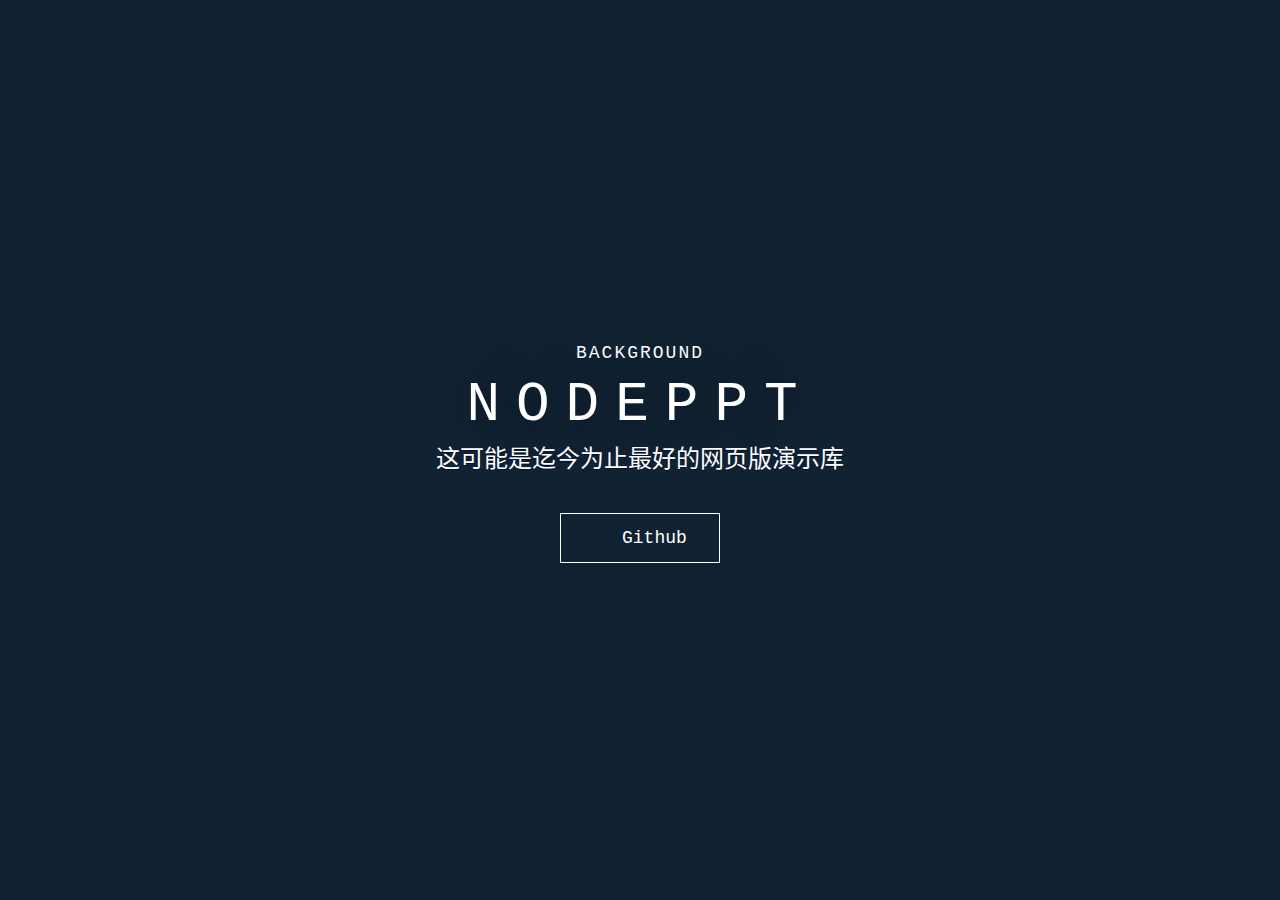
<file: background.html>
<!doctype html><html><head><meta charset=UTF-8><title>nodeppt 背景效果演示 - By 三水清</title><link rel=stylesheet href=//cdn.staticfile.org/font-awesome/4.7.0/css/font-awesome.min.css><link rel=stylesheet href=//cdn.staticfile.org/prism/1.15.0/themes/prism.min.css><link rel=stylesheet href=//cdn.staticfile.org/KaTeX/0.10.0-rc.1/katex.min.css><link href=css/chunk-vendors.443fc511.css rel=stylesheet></head><body><div><article id=webslides><section slide class="slide bg-black-blue aligncenter" image="https://source.unsplash.com/6njoEbtarec/ .dark"><span class="background dark" style="background-image:url('https://source.unsplash.com/6njoEbtarec/')"></span><div class=wrap wrap=true><p class="text-subtitle animated fadeInDown delay-800">Background</p><h1 class="text-landing text-shadow">nodeppt</h1><p class=text-intro>这可能是迄今为止最好的网页版演示库</p><p><a href=https://github.com/ksky521/nodeppt class="button ghost" target=_blank><i class="fa fa-github"></i> Github</a></p></div></section><section slide class="slide bg-apple aligncenter"><div class=wrap wrap=true><h1>Backgrounds</h1><p>&lt;slide class=&quot;bg-apple&quot;&gt;</p></div></section><section slide class=slide :class=size-40><div class="wrap size-40" wrap=true><h2>点击切换背景class</h2><ul class=text-cols><li onclick="changeBackgroundColor('bg-primary')"><a href=javascript:void(0)><code>.bg-primary</code></a></li><li onclick="changeBackgroundColor('bg-secondary')"><a href=javascript:void(0)><code>.bg-secondary</code></a></li><li onclick="changeBackgroundColor('bg-light')"><a href=javascript:void(0)><code>.bg-light</code></a></li><li onclick="changeBackgroundColor('bg-black')"><a href=javascript:void(0)><code>.bg-black</code></a></li><li onclick="changeBackgroundColor('bg-black-blue')"><a href=javascript:void(0)><code>.bg-black-blue</code></a></li><li onclick="changeBackgroundColor('bg-red')"><a href=javascript:void(0)><code>.bg-red</code></a></li><li onclick="changeBackgroundColor('bg-blue')"><a href=javascript:void(0)><code>.bg-blue</code></a></li><li onclick="changeBackgroundColor('bg-green')"><a href=javascript:void(0)><code>.bg-green</code></a></li><li onclick="changeBackgroundColor('bg-purple')"><a href=javascript:void(0)><code>.bg-purple</code></a></li><li onclick="changeBackgroundColor('bg-trans-light')"><a href=javascript:void(0)><code>.bg-trans-light</code></a></li><li onclick="changeBackgroundColor('bg-trans-dark')"><a href=javascript:void(0)><code>.bg-trans-dark</code></a></li><li onclick="changeBackgroundColor('bg-apple')"><a href=javascript:void(0)><code>.bg-apple</code></a></li><li onclick="changeBackgroundColor('bg-gradient-h')"><a href=javascript:void(0)><code>.bg-gradient-h</code></a></li><li onclick="changeBackgroundColor('bg-gradient-r')"><a href=javascript:void(0)><code>.bg-gradient-r</code></a></li><li onclick="changeBackgroundColor('bg-gradient-v')"><a href=javascript:void(0)><code>.bg-gradient-v</code></a></li></ul></div></section><section slide class=slide><div class=wrap wrap=true><h2>Corporate Backgrounds</h2><ul class="blink border flexblock"><li><a class=bg-primary><h2>.bg-primary</h2><p>#44d</p></a></li><li><a class=bg-secondary><h2>.bg-secondary</h2><p>#67d</p></a></li><li><a class=bg-light><h2>.bg-light</h2><p>#edf2f7</p></a></li><li><a><h2>body</h2><p>#f7f9fb</p></a></li></ul><hr><h2>General Colors</h2><ul class="blink border flexblock"><li><a class=bg-black><h2>.bg-black</h2><p>#111</p></a></li><li><a class=bg-black-blue><h2>.bg-black-blue</h2><p>#123</p></a></li><li><a class=bg-white><h2>.bg-white</h2><p>#fff</p></a></li></ul></div></section><section slide class=slide><div class=wrap wrap=true><h2>Colorful</h2><ul class="border blink flexblock"><li><a class=bg-red><h2>.bg-red</h2><p>#c23</p></a></li><li><a class=bg-green><h2>.bg-green</h2><p>#077</p></a></li><li><a class=bg-blue><h2>.bg-blue</h2><p>#346</p></a></li><li><a class=bg-purple><h2>.bg-purple</h2><p>#62b</p></a></li></ul><hr><h3>Transparent Backgrounds</h3><ul class="border blink flexblock"><li><a class=bg-trans-dark><h2>.bg-trans-dark</h2><p>rgba(0, 0, 0, 0.5)</p></a></li><li><a class=bg-trans-light><h2>.bg-trans-light</h2><p>rgba(255, 255, 255, 0.2)</p></a></li></ul></div></section><section slide class="slide bg-gradient-h"><div class=wrap wrap=true><h1>Gradients</h1><ul class="border flexblock"><li>Horizontal <code>.bg-gradient-h</code></li><li>Radial <code>.bg-gradient-r</code></li><li>Vertical <code>.bg-gradient-v</code></li></ul></div></section><section slide class="slide bg-gradient-v aligncenter"><div class=wrap wrap=true><h2>Vertical Gradient</h2><p><code>.bg-gradient-v</code></p></div></section><section slide class="slide bg-gradient-r aligncenter"><div class=wrap wrap=true><h2>Radial Gradient</h2><p><code>.bg-gradient-r</code></p></div></section><section slide class="slide bg-black" video="https://webslides.tv/static/videos/working.mp4 poster='https://webslides.tv/static/images/working.jpg'"><video poster=https://webslides.tv/static/images/working.jpg loop muted autoplay preload=true class=background-video><source src=https://webslides.tv/static/videos/working.mp4></video><div class=wrap wrap=true><p><code>.background-video</code></p><h2><strong>WebSlides is the easiest way to make HTML presentations. Inspire and engage.</strong></h2></div></section><section slide class="slide bg-blue aligncenter" video="https://webslides.tv/static/videos/working.mp4 poster='https://webslides.tv/static/images/working.jpg' .dark"><video poster=https://webslides.tv/static/images/working.jpg loop muted autoplay preload=true class="background-video dark"><source src=https://webslides.tv/static/videos/working.mp4></video><div class=wrap wrap=true><h2 class=text-landing>BG Video with Overlay</h2><p><code>&lt;slide class=&quot;bg-blue aligncenter&quot; video=&quot;https://webslides.tv/static/videos/working.mp4 poster='https://webslides.tv/static/images/working.jpg' .dark&quot;&gt;</code> or <code>.light</code></p></div></section><section slide class="slide fullscreen bg-blue" youtube=".dark id='_m67JbGjWnc' autoplay loop" :class=aligncenter><div class="dark embed"><div data-youtube="" data-class=dark data-youtube-id=_m67JbGjWnc data-autoplay="" data-loop=""></div></div><div class="wrap aligncenter" wrap=true><h2><strong>Youtube Background</strong></h2><p><code>&lt;slide youtube=&quot;.dark id='_m67JbGjWnc' autoplay loop&quot;&gt;</code></p></div></section><section slide class=slide image="https://webslides.tv/static/images/iphone-hand.png .right-bottom"><span class=background-right-bottom style="background-image:url('https://webslides.tv/static/images/iphone-hand.png')"></span><div class=wrap wrap=true><div class=content-left><h3>.background-(position)</h3><ul class="specs flexblock"><li><div><i class="fa fa-wifi"></i><h2>Ultra-Fast WiFi</h2><p>Simple and secure file sharing.</p></div></li><li><div><i class="fa fa-battery-full"></i><h2>All day battery life</h2><p>Your battery worries may be over.</p></div></li><li><div><i class="fa fa-life-ring"></i><h2>All day battery life</h2><p>We'll fix it or if we can't, we'll replace it.</p></div></li></ul></div></div></section><section slide class="slide bg-black aligncenter" image="https://source.unsplash.com/UJbHNoVPZW0/ .dark"><span class="background dark" style="background-image:url('https://source.unsplash.com/UJbHNoVPZW0/')"></span><div class=wrap wrap=true><h1 class="text-landing text-shadow">Iceland</h1><p><code>slide[class*=&quot;bg-&quot;] &gt; .background.dark</code></p></div></section><section slide class="slide bg-black aligncenter" image="https://source.unsplash.com/UJbHNoVPZW0/ .light"><span class="background light" style="background-image:url('https://source.unsplash.com/UJbHNoVPZW0/')"></span><div class=wrap wrap=true><h1 class="text-landing text-shadow">Iceland</h1><p><code>slide[class*=&quot;bg-&quot;] &gt; .background.light</code></p></div></section><section slide class="slide bg-black aligncenter" image="https://source.unsplash.com/n9WPPWiPPJw/ .anim"><span class="background anim" style="background-image:url('https://source.unsplash.com/n9WPPWiPPJw/')"></span><div class=wrap wrap=true><h2>.background.anim</h2></div></section><section slide class="slide bg-primary" :class="size-60 frame"><div class="wrap size-60 frame" wrap=true><h2 class="text-serif aligncenter">View More Demos?</h2><p class=text-symbols>* * *</p><nav class=aligncenter><ul><li><a href=./layout.html target=_blank><i class="fa fa-th-large"></i> Layout</a></li><li><a href=./animation.html target=_blank><i class="fa fa-magic"></i> Animation</a></li><li><a href=./component.html target=_blank><i class="fa fa-cube"></i> Component</a></li><li><a href=./media.html target=_blank><i class="fa fa-youtube"></i> Media</a></li><li><a href=./index.html target=_blank><i class="fa fa-css3"></i> Classes</a></li></ul></nav></div></section><section slide class="slide aligncenter"><div class=wrap wrap=true><h2 class="animated tada">U work so hard, <strong>but</strong> 干不过 write PPTs</h2><p class="text-into animated delay-800 fadeIn">快使用 <a href=https://github.com/ksky521/nodeppt target=_blank>nodeppt</a> 轻松搞定高大上PPT<br>nodeppt 助力你的人生逆袭之路！</p><p><a href=https://github.com/ksky521/nodeppt class="button animated delay-1s fadeInUp" target=_blank><i class="fa fa-cloud-download"></i> Github</a></p></div></section></article></div><script src=background.js></script><script>window.pluginsOptions = {}



document.addEventListener('DOMContentLoaded', () => {
    let isPrintMode = false;
    if(~location.search.indexOf('print-pdf')){
        isPrintMode = true;
        WebSlides.registerPlugin('scroll', function(){});
    }
    const ws = new WebSlides({
        loop: false
    })
    window.wsInstance = ws;
    if(isPrintMode){
        ws.slides.forEach(s=>s.show())
    }
}, false)</script><script src=js/chunk-vendors.5b42928e.js></script><script src=js/background.cd75a54a.js></script></body></html>
</file>
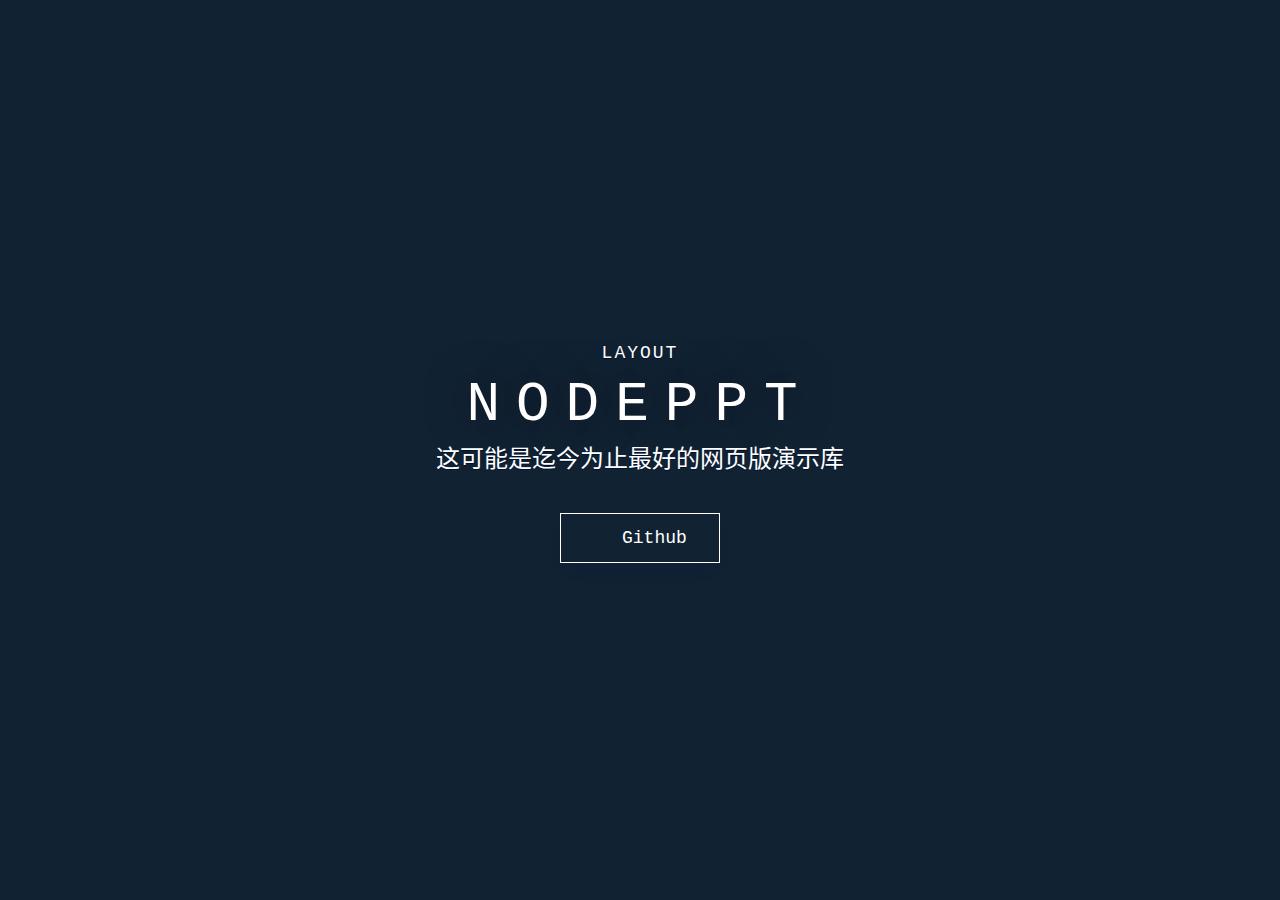
<file: layout.html>
<!doctype html><html><head><meta charset=UTF-8><title>nodeppt Layout 布局演示 - By 三水清</title><link rel=stylesheet href=//cdn.staticfile.org/font-awesome/4.7.0/css/font-awesome.min.css><link rel=stylesheet href=//cdn.staticfile.org/prism/1.15.0/themes/prism.min.css><link rel=stylesheet href=//cdn.staticfile.org/KaTeX/0.10.0-rc.1/katex.min.css><link href=css/chunk-vendors.15cdb0a2.css rel=stylesheet></head><body><div><article id=webslides><section slide class="slide bg-black-blue aligncenter" image="https://source.unsplash.com/C1HhAQrbykQ/ .dark"><span class="background dark" style="background-image:url('https://source.unsplash.com/C1HhAQrbykQ/')"></span><div class=wrap wrap=true><p class="text-subtitle animated fadeInDown delay-800">Layout</p><h1 class="text-landing text-shadow">nodeppt</h1><p class=text-intro>这可能是迄今为止最好的网页版演示库</p><p><a href=https://github.com/ksky521/nodeppt class="button ghost" target=_blank><i class="fa fa-github"></i> Github</a></p></div></section><section slide class="slide aligncenter"><div class=wrap wrap=true><h1 class=text-landing>Content Position</h1></div></section><section slide class="slide slide-top"><div class=wrap wrap=true><div class=content-left><h3>1/9 left top</h3><p>Put content wherever you want. Have less. Do more. Create beautiful solutions.</p><p><code>.slide-top and .content-left</code></p></div></div></section><section slide class="slide slide-top"><div class=wrap wrap=true><div class=content-center><h3>2/9 center top</h3><p>In a village of La Mancha, the name of which I have no desire to call to mind,</p><p><code>.slide-top and .content-center</code></p></div></div></section><section slide class="slide slide-top"><div class=wrap wrap=true><div class=content-right><h3>3/9 right top</h3><p>there lived not long since one of those gentlemen that keep a lance in the lance-rack, an old buckler, a lean hack, and a greyhound for coursing.</p><p><code>.slide-top and .content-right</code></p></div></div></section><section slide class=slide><div class=wrap wrap=true><div class=content-left><h3>4/9 left top</h3><p>An olla of rather more beef than mutton, a salad on most nights, scraps on Saturdays,</p><p><code>.content-left</code></p></div></div></section><section slide class=slide><div class=wrap wrap=true><div class=content-center><h3>5/9 center top</h3><p>lentils on Fridays, and a pigeon or so extra on Sundays, made away with three-quarters of his income.</p><p><code>.content-center</code></p></div></div></section><section slide class=slide><div class=wrap wrap=true><div class=content-right><h3>6/9 right top</h3><p>he rest of it went in a doublet of fine cloth and velvet breeches and shoes to match for holidays,</p><p><code>.content-right</code></p></div></div></section><section slide class="slide slide-bottom"><div class=wrap wrap=true><div class=content-left><h3>7/9 left bottom</h3><p>while on week-days he made a brave figure in his best homespun.</p><p><code>.slide-bottom</code> and <code>.content-left</code></p></div></div></section><section slide class="slide slide-bottom"><div class=wrap wrap=true><div class=content-center><h3>8/9 center bottom</h3><p>He had in his house a housekeeper past forty, a niece under twenty, and a lad for the field and market-place,</p><p><code>.slide-bottom</code> and <code>.content-center</code></p></div></div></section><section slide class="slide slide-bottom"><div class=wrap wrap=true><div class=content-right><h3>9/9 right bottom</h3><p>who used to saddle the hack as well as handle the bill-hook.</p><p><code>.slide-bottom</code> and <code>.content-right</code></p></div></div></section><section slide class=slide image="https://webslides.tv/static/images/satya.png .left-bottom"><span class=background-left-bottom style="background-image:url('https://webslides.tv/static/images/satya.png')"></span><div class=wrap wrap=true><div class=content-right><blockquote><p>&quot;There is something only a CEO uniquely can do, which is set that tone, which can then capture the soul of the collective.&quot; <cite>Satya Nadella, CEO of Microsoft.</cite></p></blockquote></div></div></section><section slide class=slide image="https://webslides.tv/static/images/iphone-hand.png .right-bottom"><span class=background-right-bottom style="background-image:url('https://webslides.tv/static/images/iphone-hand.png')"></span><div class=wrap wrap=true><div class=content-left><h3>.background-(position)</h3><ul class="specs flexblock"><li><div><i class="fa fa-wifi"></i><h2>Ultra-Fast WiFi</h2><p>Simple and secure file sharing.</p></div></li><li><div><i class="fa fa-battery-full"></i><h2>All day battery life</h2><p>Your battery worries may be over.</p></div></li><li><div><i class="fa fa-life-ring"></i><h2>All day battery life</h2><p>We'll fix it or if we can't, we'll replace it.</p></div></li></ul></div></div></section><section slide class=slide :class=size-50><div class="wrap size-50" wrap=true><h3><strong>What is Stendhal Syndrome?</strong></h3><p class=text-intro>Beauty overdose. <code>.text-pull-right</code></p><p>Imagine that you are in Florence. If you suddenly start to feel that you literally cannot breathe, you may be experiencing Stendhal Syndrome.</p><p class=text-pull-right>Psychiatrists have long debated whether it really exists.</p><p>The syndrome is not only associated with viewing a beautiful place, but also good art.</p><p>The beauty of Italian art has a concentrated perfection and transcendent sensuality that is incredibly addictive.</p></div></section><section slide class="slide bg-primary" :class="size-60 frame"><div class="wrap size-60 frame" wrap=true><h2 class="text-serif aligncenter">View More Demos?</h2><p class=text-symbols>* * *</p><nav class=aligncenter><ul><li><a href=./background.html target=_blank><i class="fa fa-tv"></i> Background</a></li><li><a href=./animation.html target=_blank><i class="fa fa-magic"></i> Animation</a></li><li><a href=./component.html target=_blank><i class="fa fa-cube"></i> Component</a></li><li><a href=./media.html target=_blank><i class="fa fa-youtube"></i> Media</a></li><li><a href=./index.html target=_blank><i class="fa fa-css3"></i> Classes</a></li></ul></nav></div></section><section slide class="slide aligncenter"><div class=wrap wrap=true><h2>U work so hard, <strong>but</strong> 干不过 write PPTs</h2><p class=text-into>快使用 <a href=https://github.com/ksky521/nodeppt target=_blank>nodeppt</a> 轻松搞定高大上PPT<br>nodeppt 助力你的人生逆袭之路！</p><p><a href=https://github.com/ksky521/nodeppt class=button target=_blank><i class="fa fa-cloud-download"></i> Github</a></p></div></section></article></div><script>window.pluginsOptions = {}



document.addEventListener('DOMContentLoaded', () => {
    const ws = new WebSlides({
        loop: false
    })
    window.wsInstance = ws;
}, false)</script><script src=js/chunk-vendors.15cdb0a2.js></script><script src=js/layout.15cdb0a2.js></script></body></html>
</file>
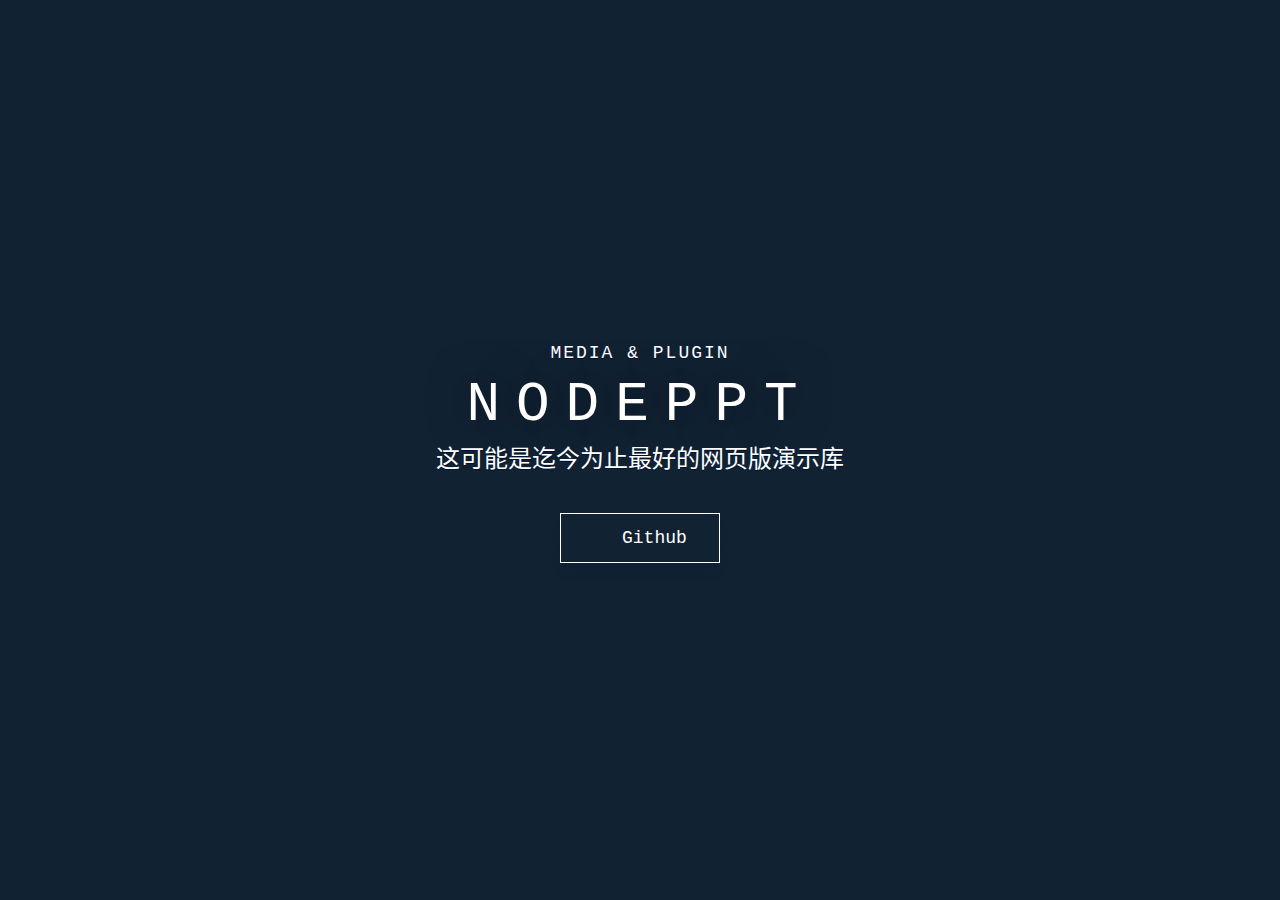
<file: media.html>
<!doctype html><html><head><meta charset=UTF-8><title>nodeppt 富媒体&amp;插件演示 - By 三水清</title><link rel=stylesheet href=//cdn.staticfile.org/font-awesome/4.7.0/css/font-awesome.min.css><link rel=stylesheet href=//cdn.staticfile.org/prism/1.15.0/themes/prism.min.css><link rel=stylesheet href=//cdn.staticfile.org/KaTeX/0.10.0-rc.1/katex.min.css><link rel=stylesheet href=//cdn.staticfile.org/KaTeX/0.5.1/katex.min.css><link href=css/chunk-vendors.b1d8b4f2.css rel=stylesheet></head><body><div><article id=webslides><section slide class="slide bg-black-blue aligncenter" image="https://source.unsplash.com/Zq_K89I9E-8/ .dark"><span class="background dark" style="background-image:url('https://source.unsplash.com/Zq_K89I9E-8/')"></span><div class=wrap wrap=true><p class="text-subtitle animated fadeInDown delay-800">Media &amp; Plugin</p><h1 class="text-landing text-shadow">nodeppt</h1><p class=text-intro>这可能是迄今为止最好的网页版演示库</p><p><a href=https://github.com/ksky521/nodeppt class="button ghost" target=_blank><i class="fa fa-github"></i> Github</a></p></div></section><section slide class="slide aligncenter"><div class=wrap wrap=true><h2>Media</h2></div></section><section slide class="slide bg-black" video="https://webslides.tv/static/videos/working.mp4 poster='https://webslides.tv/static/images/working.jpg'"><video poster=https://webslides.tv/static/images/working.jpg loop muted autoplay preload=true class=background-video><source src=https://webslides.tv/static/videos/working.mp4></video><div class=wrap wrap=true><p><code>.background-video</code></p><h2><strong>WebSlides is the easiest way to make HTML presentations. Inspire and engage.</strong></h2></div></section><section slide class="slide bg-blue aligncenter" video="https://webslides.tv/static/videos/working.mp4 poster='https://webslides.tv/static/images/working.jpg' .dark"><video poster=https://webslides.tv/static/images/working.jpg loop muted autoplay preload=true class="background-video dark"><source src=https://webslides.tv/static/videos/working.mp4></video><div class=wrap wrap=true><h2 class=text-landing>BG Video with Overlay</h2><p><code>&lt;slide class=&quot;bg-blue aligncenter&quot; video=&quot;https://webslides.tv/static/videos/working.mp4 poster='https://webslides.tv/static/images/working.jpg' .dark&quot;&gt;</code> or <code>.light</code></p></div></section><section slide class="slide fullscreen bg-blue" youtube=".dark id='_m67JbGjWnc' autoplay loop" :class=aligncenter><div class="dark embed"><div data-youtube="" data-class=dark data-youtube-id=_m67JbGjWnc data-autoplay="" data-loop=""></div></div><div class="wrap aligncenter" wrap=true><h2><strong>Youtube Background</strong></h2><p><code>&lt;slide youtube=&quot;.dark id='_m67JbGjWnc' autoplay loop&quot;&gt;</code></p></div></section><section slide class="slide aligncenter"><div class=wrap wrap=true><h2>Plugins</h2></div></section><section slide class=slide :class=size-60><div class="wrap size-60" wrap=true><h2 class=aligncenter>echarts</h2><div class=embed><div class=echarts style=height:100%;width:100%;></div></div><div class=echarts-data style=display:none>{"tooltip":{"trigger":"item","formatter":"{a}<br>{b}: {c} ({d}%)"},"legend":{"orient":"vertical","x":"left","data":["直达","营销广告","搜索引擎","邮件营销","联盟广告","视频广告","百度","谷歌","必应","其他"]},"series":[{"name":"访问来源","type":"pie","selectedMode":"single","radius":[0,"30%"],"label":{"normal":{"position":"inner"}},"labelLine":{"normal":{"show":false}},"data":[{"value":335,"name":"直达","selected":true},{"value":679,"name":"营销广告"},{"value":1548,"name":"搜索引擎"}]},{"name":"访问来源","type":"pie","radius":["40%","55%"],"label":{"normal":{"formatter":"{a|{a}}{abg|}\n{hr|}\n {b|{b}：}{c} {per|{d}%} ","backgroundColor":"#eee","borderColor":"#aaa","borderWidth":1,"borderRadius":4,"rich":{"a":{"color":"#999","lineHeight":22,"align":"center"},"hr":{"borderColor":"#aaa","width":"100%","borderWidth":0.5,"height":0},"b":{"fontSize":16,"lineHeight":33},"per":{"color":"#eee","backgroundColor":"#334455","padding":[2,4],"borderRadius":2}}}},"data":[{"value":335,"name":"直达"},{"value":310,"name":"邮件营销"},{"value":234,"name":"联盟广告"},{"value":135,"name":"视频广告"},{"value":1048,"name":"百度"},{"value":251,"name":"谷歌"},{"value":147,"name":"必应"},{"value":102,"name":"其他"}]}]}</div></div></section><section slide class="slide aligncenter"><div class=wrap wrap=true><h2>Plugins:: mermaid</h2></div></section><section slide class=slide :class=size-60><div class="wrap size-60" wrap=true><h2 class=aligncenter>Basic sequence diagram</h2><div class=embed><pre class="lang-mermaid no-style">sequenceDiagram
    Alice ->> Bob: Hello Bob, how are you?
    Bob-->>John: How about you John?
    Bob--x Alice: I am good thanks!
    Bob-x John: I am good thanks!
    Note right of John: Bob thinks a long<br>long time, so long<br>that the text does<br>not fit on a row.

    Bob-->Alice: Checking with John...
    Alice->John: Yes... John, how are you?
</pre></div></div></section><section slide class=slide :class=size-60><div class="wrap size-60" wrap=true><h2 class=aligncenter>Message to self in loop</h2><div class=embed><pre class="lang-mermaid no-style">sequenceDiagram
    participant Alice
    participant Bob
    Alice->>John: Hello John, how are you?
    loop Healthcheck
        John->>John: Fight against hypochondria
    end
    Note right of John: Rational thoughts<br>prevail...
    John-->>Alice: Great!
    John->>Bob: How about you?
    Bob-->>John: Jolly good!
</pre></div></div></section><section slide class=slide :class=size-80><div class="wrap size-80" wrap=true><h2 class=aligncenter>Gantt</h2><div class=embed><pre class="lang-mermaid no-style">gantt
       dateFormat  YYYY-MM-DD
       title Adding GANTT diagram functionality to mermaid

       section A section
       Completed task            :done,    des1, 2014-01-06,2014-01-08
       Active task               :active,  des2, 2014-01-09, 3d
       Future task               :         des3, after des2, 5d
       Future task2              :         des4, after des3, 5d

       section Critical tasks
       Completed task in the critical line :crit, done, 2014-01-06,24h
       Implement parser and jison          :crit, done, after des1, 2d
       Create tests for parser             :crit, active, 3d
       Future task in critical line        :crit, 5d
       Create tests for renderer           :2d
       Add to mermaid                      :1d

       section Documentation
       Describe gantt syntax               :active, a1, after des1, 3d
       Add gantt diagram to demo page      :after a1  , 20h
       Add another diagram to demo page    :doc1, after a1  , 48h

       section Last section
       Describe gantt syntax               :after doc1, 3d
       Add gantt diagram to demo page      :20h
       Add another diagram to demo page    :48h

</pre></div></div></section><section slide class=slide :class=size-60><div class="wrap size-60" wrap=true><h2 class=aligncenter>Flowchart support for fontawesome</h2><div class=embed><pre class="lang-mermaid no-style">graph TD
    B["fa:fa-twitter for peace"]
    B-->C[fa:fa-ban forbidden]
    B-->D(fa:fa-spinner);
    B-->E(A fa:fa-camera-retro perhaps?);
</pre></div></div></section><section slide class="slide aligncenter"><div class=wrap wrap=true><h2>Plugins:: KaTex</h2></div></section><section slide class="slide bg-gradient-v" :class=size-60><div class="wrap size-60" wrap=true><h2 class=aligncenter>KaTex</h2><table><thead><tr><th>equation</th><th>description</th></tr></thead><tbody><tr><td><span class=katex><span class=katex-mathml><math><semantics><mrow><mi mathvariant=normal>∇</mi><mo>⋅</mo><mover accent=true><mrow><mrow><mi mathvariant=bold>B</mi></mrow></mrow><mo>⃗</mo></mover><mo>=</mo><mn>0</mn></mrow><annotation encoding=application/x-tex>\nabla \cdot \vec{\mathbf{B}} = 0</annotation></semantics></math></span><span class=katex-html aria-hidden=true><span class=strut style=height:0.9695499999999999em;></span><span class="strut bottom" style=height:0.9695499999999999em;vertical-align:0em;></span><span class="base textstyle uncramped"><span class="mord mathrm">∇</span><span class=mbin>⋅</span><span class="mord accent"><span class=vlist><span style=top:0em;><span class="fontsize-ensurer reset-size5 size5"><span style=font-size:0em;>​</span></span><span class="mord textstyle cramped"><span class="mord textstyle cramped"><span class="mord mathbf">B</span></span></span></span><span style=top:-0.25511em;margin-left:0em;><span class="fontsize-ensurer reset-size5 size5"><span style=font-size:0em;>​</span></span><span class="accent-body accent-vec"><span>⃗</span></span></span><span class=baseline-fix><span class="fontsize-ensurer reset-size5 size5"><span style=font-size:0em;>​</span></span>​</span></span></span><span class=mrel>=</span><span class="mord mathrm">0</span></span></span></span></td><td>divergence of <span class=katex><span class=katex-mathml><math><semantics><mrow><mover accent=true><mrow><mrow><mi mathvariant=bold>B</mi></mrow></mrow><mo>⃗</mo></mover></mrow><annotation encoding=application/x-tex>\vec{\mathbf{B}}</annotation></semantics></math></span><span class=katex-html aria-hidden=true><span class=strut style=height:0.9695499999999999em;></span><span class="strut bottom" style=height:0.9695499999999999em;vertical-align:0em;></span><span class="base textstyle uncramped"><span class="mord accent"><span class=vlist><span style=top:0em;><span class="fontsize-ensurer reset-size5 size5"><span style=font-size:0em;>​</span></span><span class="mord textstyle cramped"><span class="mord textstyle cramped"><span class="mord mathbf">B</span></span></span></span><span style=top:-0.25511em;margin-left:0em;><span class="fontsize-ensurer reset-size5 size5"><span style=font-size:0em;>​</span></span><span class="accent-body accent-vec"><span>⃗</span></span></span><span class=baseline-fix><span class="fontsize-ensurer reset-size5 size5"><span style=font-size:0em;>​</span></span>​</span></span></span></span></span></span> is zero</td></tr><tr><td><span class=katex><span class=katex-mathml><math><semantics><mrow><mi mathvariant=normal>∇</mi><mo>×</mo><mover accent=true><mrow><mrow><mi mathvariant=bold>E</mi></mrow></mrow><mo>⃗</mo></mover><mspace width=0.16667em></mspace><mo>+</mo><mspace width=0.16667em></mspace><mfrac><mn>1</mn><mi>c</mi></mfrac><mspace width=0.16667em></mspace><mfrac><mrow><mi mathvariant=normal>∂</mi><mover accent=true><mrow><mrow><mi mathvariant=bold>B</mi></mrow></mrow><mo>⃗</mo></mover></mrow><mrow><mi mathvariant=normal>∂</mi><mi>t</mi></mrow></mfrac><mo>=</mo><mover accent=true><mrow><mrow><mn mathvariant=bold>0</mn></mrow></mrow><mo>⃗</mo></mover></mrow><annotation encoding=application/x-tex>\nabla \times \vec{\mathbf{E}}\, +\, \frac1c\, \frac{\partial\vec{\mathbf{B}}}{\partial t} = \vec{\mathbf{0}}</annotation></semantics></math></span><span class=katex-html aria-hidden=true><span class=strut style=height:1.0726849999999999em;></span><span class="strut bottom" style=height:1.4176849999999999em;vertical-align:-0.345em;></span><span class="base textstyle uncramped"><span class="mord mathrm">∇</span><span class=mbin>×</span><span class="mord accent"><span class=vlist><span style=top:0em;><span class="fontsize-ensurer reset-size5 size5"><span style=font-size:0em;>​</span></span><span class="mord textstyle cramped"><span class="mord textstyle cramped"><span class="mord mathbf">E</span></span></span></span><span style=top:-0.25511em;margin-left:0em;><span class="fontsize-ensurer reset-size5 size5"><span style=font-size:0em;>​</span></span><span class="accent-body accent-vec"><span>⃗</span></span></span><span class=baseline-fix><span class="fontsize-ensurer reset-size5 size5"><span style=font-size:0em;>​</span></span>​</span></span></span><span class="mord mspace thinspace"></span><span class=mbin>+</span><span class="mord mspace thinspace"></span><span class="mord reset-textstyle textstyle uncramped"><span class="sizing reset-size5 size5 reset-textstyle textstyle uncramped nulldelimiter"></span><span class=mfrac><span class=vlist><span style=top:0.345em;><span class="fontsize-ensurer reset-size5 size5"><span style=font-size:0em;>​</span></span><span class="reset-textstyle scriptstyle cramped"><span class="mord mathit">c</span></span></span><span style=top:-0.22999999999999998em;><span class="fontsize-ensurer reset-size5 size5"><span style=font-size:0em;>​</span></span><span class="reset-textstyle textstyle uncramped frac-line"></span></span><span style=top:-0.394em;><span class="fontsize-ensurer reset-size5 size5"><span style=font-size:0em;>​</span></span><span class="reset-textstyle scriptstyle uncramped"><span class="mord mathrm">1</span></span></span><span class=baseline-fix><span class="fontsize-ensurer reset-size5 size5"><span style=font-size:0em;>​</span></span>​</span></span></span><span class="sizing reset-size5 size5 reset-textstyle textstyle uncramped nulldelimiter"></span></span><span class="mord mspace thinspace"></span><span class="mord reset-textstyle textstyle uncramped"><span class="sizing reset-size5 size5 reset-textstyle textstyle uncramped nulldelimiter"></span><span class=mfrac><span class=vlist><span style=top:0.345em;><span class="fontsize-ensurer reset-size5 size5"><span style=font-size:0em;>​</span></span><span class="reset-textstyle scriptstyle cramped"><span class="mord scriptstyle cramped"><span class="mord mathrm" style=margin-right:0.05556em;>∂</span><span class="mord mathit">t</span></span></span></span><span style=top:-0.22999999999999998em;><span class="fontsize-ensurer reset-size5 size5"><span style=font-size:0em;>​</span></span><span class="reset-textstyle textstyle uncramped frac-line"></span></span><span style=top:-0.394em;><span class="fontsize-ensurer reset-size5 size5"><span style=font-size:0em;>​</span></span><span class="reset-textstyle scriptstyle uncramped"><span class="mord scriptstyle uncramped"><span class="mord mathrm" style=margin-right:0.05556em;>∂</span><span class="mord accent"><span class=vlist><span style=top:0em;><span class="fontsize-ensurer reset-size5 size5"><span style=font-size:0em;>​</span></span><span class="mord scriptstyle cramped"><span class="mord scriptstyle cramped"><span class="mord mathbf">B</span></span></span></span><span style=top:-0.25511em;margin-left:0em;><span class="fontsize-ensurer reset-size5 size5"><span style=font-size:0em;>​</span></span><span class="accent-body accent-vec"><span>⃗</span></span></span><span class=baseline-fix><span class="fontsize-ensurer reset-size5 size5"><span style=font-size:0em;>​</span></span>​</span></span></span></span></span></span><span class=baseline-fix><span class="fontsize-ensurer reset-size5 size5"><span style=font-size:0em;>​</span></span>​</span></span></span><span class="sizing reset-size5 size5 reset-textstyle textstyle uncramped nulldelimiter"></span></span><span class=mrel>=</span><span class="mord accent"><span class=vlist><span style=top:0em;><span class="fontsize-ensurer reset-size5 size5"><span style=font-size:0em;>​</span></span><span class="mord textstyle cramped"><span class="mord textstyle cramped"><span class="mord mathbf">0</span></span></span></span><span style=top:-0.21344000000000002em;margin-left:0em;><span class="fontsize-ensurer reset-size5 size5"><span style=font-size:0em;>​</span></span><span class="accent-body accent-vec"><span>⃗</span></span></span><span class=baseline-fix><span class="fontsize-ensurer reset-size5 size5"><span style=font-size:0em;>​</span></span>​</span></span></span></span></span></span></td><td>curl of <span class=katex><span class=katex-mathml><math><semantics><mrow><mover accent=true><mrow><mrow><mi mathvariant=bold>E</mi></mrow></mrow><mo>⃗</mo></mover></mrow><annotation encoding=application/x-tex>\vec{\mathbf{E}}</annotation></semantics></math></span><span class=katex-html aria-hidden=true><span class=strut style=height:0.9695499999999999em;></span><span class="strut bottom" style=height:0.9695499999999999em;vertical-align:0em;></span><span class="base textstyle uncramped"><span class="mord accent"><span class=vlist><span style=top:0em;><span class="fontsize-ensurer reset-size5 size5"><span style=font-size:0em;>​</span></span><span class="mord textstyle cramped"><span class="mord textstyle cramped"><span class="mord mathbf">E</span></span></span></span><span style=top:-0.25511em;margin-left:0em;><span class="fontsize-ensurer reset-size5 size5"><span style=font-size:0em;>​</span></span><span class="accent-body accent-vec"><span>⃗</span></span></span><span class=baseline-fix><span class="fontsize-ensurer reset-size5 size5"><span style=font-size:0em;>​</span></span>​</span></span></span></span></span></span> is proportional to the rate of change of <span class=katex><span class=katex-mathml><math><semantics><mrow><mover accent=true><mrow><mrow><mi mathvariant=bold>B</mi></mrow></mrow><mo>⃗</mo></mover></mrow><annotation encoding=application/x-tex>\vec{\mathbf{B}}</annotation></semantics></math></span><span class=katex-html aria-hidden=true><span class=strut style=height:0.9695499999999999em;></span><span class="strut bottom" style=height:0.9695499999999999em;vertical-align:0em;></span><span class="base textstyle uncramped"><span class="mord accent"><span class=vlist><span style=top:0em;><span class="fontsize-ensurer reset-size5 size5"><span style=font-size:0em;>​</span></span><span class="mord textstyle cramped"><span class="mord textstyle cramped"><span class="mord mathbf">B</span></span></span></span><span style=top:-0.25511em;margin-left:0em;><span class="fontsize-ensurer reset-size5 size5"><span style=font-size:0em;>​</span></span><span class="accent-body accent-vec"><span>⃗</span></span></span><span class=baseline-fix><span class="fontsize-ensurer reset-size5 size5"><span style=font-size:0em;>​</span></span>​</span></span></span></span></span></span></td></tr><tr><td><span class=katex><span class=katex-mathml><math><semantics><mrow><mi mathvariant=normal>∇</mi><mo>×</mo><mover accent=true><mrow><mrow><mi mathvariant=bold>B</mi></mrow></mrow><mo>⃗</mo></mover><mo>−</mo><mspace width=0.16667em></mspace><mfrac><mn>1</mn><mi>c</mi></mfrac><mspace width=0.16667em></mspace><mfrac><mrow><mi mathvariant=normal>∂</mi><mover accent=true><mrow><mrow><mi mathvariant=bold>E</mi></mrow></mrow><mo>⃗</mo></mover></mrow><mrow><mi mathvariant=normal>∂</mi><mi>t</mi></mrow></mfrac><mo>=</mo><mfrac><mrow><mn>4</mn><mi>π</mi></mrow><mrow><mi>c</mi></mrow></mfrac><mover accent=true><mrow><mrow><mi mathvariant=bold>j</mi></mrow></mrow><mo>⃗</mo></mover><mi mathvariant=normal>∇</mi><mo>⋅</mo><mover accent=true><mrow><mrow><mi mathvariant=bold>E</mi></mrow></mrow><mo>⃗</mo></mover><mo>=</mo><mn>4</mn><mi>π</mi><mi>ρ</mi></mrow><annotation encoding=application/x-tex>\nabla \times \vec{\mathbf{B}} -\, \frac1c\, \frac{\partial\vec{\mathbf{E}}}{\partial t} = \frac{4\pi}{c}\vec{\mathbf{j}} \nabla \cdot \vec{\mathbf{E}} = 4 \pi \rho</annotation></semantics></math></span><span class=katex-html aria-hidden=true><span class=strut style=height:1.0726849999999999em;></span><span class="strut bottom" style=height:1.4176849999999999em;vertical-align:-0.345em;></span><span class="base textstyle uncramped"><span class="mord mathrm">∇</span><span class=mbin>×</span><span class="mord accent"><span class=vlist><span style=top:0em;><span class="fontsize-ensurer reset-size5 size5"><span style=font-size:0em;>​</span></span><span class="mord textstyle cramped"><span class="mord textstyle cramped"><span class="mord mathbf">B</span></span></span></span><span style=top:-0.25511em;margin-left:0em;><span class="fontsize-ensurer reset-size5 size5"><span style=font-size:0em;>​</span></span><span class="accent-body accent-vec"><span>⃗</span></span></span><span class=baseline-fix><span class="fontsize-ensurer reset-size5 size5"><span style=font-size:0em;>​</span></span>​</span></span></span><span class=mbin>−</span><span class="mord mspace thinspace"></span><span class="mord reset-textstyle textstyle uncramped"><span class="sizing reset-size5 size5 reset-textstyle textstyle uncramped nulldelimiter"></span><span class=mfrac><span class=vlist><span style=top:0.345em;><span class="fontsize-ensurer reset-size5 size5"><span style=font-size:0em;>​</span></span><span class="reset-textstyle scriptstyle cramped"><span class="mord mathit">c</span></span></span><span style=top:-0.22999999999999998em;><span class="fontsize-ensurer reset-size5 size5"><span style=font-size:0em;>​</span></span><span class="reset-textstyle textstyle uncramped frac-line"></span></span><span style=top:-0.394em;><span class="fontsize-ensurer reset-size5 size5"><span style=font-size:0em;>​</span></span><span class="reset-textstyle scriptstyle uncramped"><span class="mord mathrm">1</span></span></span><span class=baseline-fix><span class="fontsize-ensurer reset-size5 size5"><span style=font-size:0em;>​</span></span>​</span></span></span><span class="sizing reset-size5 size5 reset-textstyle textstyle uncramped nulldelimiter"></span></span><span class="mord mspace thinspace"></span><span class="mord reset-textstyle textstyle uncramped"><span class="sizing reset-size5 size5 reset-textstyle textstyle uncramped nulldelimiter"></span><span class=mfrac><span class=vlist><span style=top:0.345em;><span class="fontsize-ensurer reset-size5 size5"><span style=font-size:0em;>​</span></span><span class="reset-textstyle scriptstyle cramped"><span class="mord scriptstyle cramped"><span class="mord mathrm" style=margin-right:0.05556em;>∂</span><span class="mord mathit">t</span></span></span></span><span style=top:-0.22999999999999998em;><span class="fontsize-ensurer reset-size5 size5"><span style=font-size:0em;>​</span></span><span class="reset-textstyle textstyle uncramped frac-line"></span></span><span style=top:-0.394em;><span class="fontsize-ensurer reset-size5 size5"><span style=font-size:0em;>​</span></span><span class="reset-textstyle scriptstyle uncramped"><span class="mord scriptstyle uncramped"><span class="mord mathrm" style=margin-right:0.05556em;>∂</span><span class="mord accent"><span class=vlist><span style=top:0em;><span class="fontsize-ensurer reset-size5 size5"><span style=font-size:0em;>​</span></span><span class="mord scriptstyle cramped"><span class="mord scriptstyle cramped"><span class="mord mathbf">E</span></span></span></span><span style=top:-0.25511em;margin-left:0em;><span class="fontsize-ensurer reset-size5 size5"><span style=font-size:0em;>​</span></span><span class="accent-body accent-vec"><span>⃗</span></span></span><span class=baseline-fix><span class="fontsize-ensurer reset-size5 size5"><span style=font-size:0em;>​</span></span>​</span></span></span></span></span></span><span class=baseline-fix><span class="fontsize-ensurer reset-size5 size5"><span style=font-size:0em;>​</span></span>​</span></span></span><span class="sizing reset-size5 size5 reset-textstyle textstyle uncramped nulldelimiter"></span></span><span class=mrel>=</span><span class="mord reset-textstyle textstyle uncramped"><span class="sizing reset-size5 size5 reset-textstyle textstyle uncramped nulldelimiter"></span><span class=mfrac><span class=vlist><span style=top:0.345em;><span class="fontsize-ensurer reset-size5 size5"><span style=font-size:0em;>​</span></span><span class="reset-textstyle scriptstyle cramped"><span class="mord scriptstyle cramped"><span class="mord mathit">c</span></span></span></span><span style=top:-0.22999999999999998em;><span class="fontsize-ensurer reset-size5 size5"><span style=font-size:0em;>​</span></span><span class="reset-textstyle textstyle uncramped frac-line"></span></span><span style=top:-0.394em;><span class="fontsize-ensurer reset-size5 size5"><span style=font-size:0em;>​</span></span><span class="reset-textstyle scriptstyle uncramped"><span class="mord scriptstyle uncramped"><span class="mord mathrm">4</span><span class="mord mathit" style=margin-right:0.03588em;>π</span></span></span></span><span class=baseline-fix><span class="fontsize-ensurer reset-size5 size5"><span style=font-size:0em;>​</span></span>​</span></span></span><span class="sizing reset-size5 size5 reset-textstyle textstyle uncramped nulldelimiter"></span></span><span class="mord accent"><span class=vlist><span style=top:0em;><span class="fontsize-ensurer reset-size5 size5"><span style=font-size:0em;>​</span></span><span class="mord textstyle cramped"><span class="mord textstyle cramped"><span class="mord mathbf">j</span></span></span></span><span style=top:-0.26343999999999995em;margin-left:0em;><span class="fontsize-ensurer reset-size5 size5"><span style=font-size:0em;>​</span></span><span class="accent-body accent-vec"><span>⃗</span></span></span><span class=baseline-fix><span class="fontsize-ensurer reset-size5 size5"><span style=font-size:0em;>​</span></span>​</span></span></span><span class="mord mathrm">∇</span><span class=mbin>⋅</span><span class="mord accent"><span class=vlist><span style=top:0em;><span class="fontsize-ensurer reset-size5 size5"><span style=font-size:0em;>​</span></span><span class="mord textstyle cramped"><span class="mord textstyle cramped"><span class="mord mathbf">E</span></span></span></span><span style=top:-0.25511em;margin-left:0em;><span class="fontsize-ensurer reset-size5 size5"><span style=font-size:0em;>​</span></span><span class="accent-body accent-vec"><span>⃗</span></span></span><span class=baseline-fix><span class="fontsize-ensurer reset-size5 size5"><span style=font-size:0em;>​</span></span>​</span></span></span><span class=mrel>=</span><span class="mord mathrm">4</span><span class="mord mathit" style=margin-right:0.03588em;>π</span><span class="mord mathit">ρ</span></span></span></span></td><td><em>wha?</em></td></tr></tbody></table></div></section><section slide class="slide bg-primary" :class="size-60 frame"><div class="wrap size-60 frame" wrap=true><h2 class="text-serif aligncenter">View More Demos?</h2><p class=text-symbols>* * *</p><nav class=aligncenter><ul><li><a href=./layout.html target=_blank><i class="fa fa-th-large"></i> Layout</a></li><li><a href=./background.html target=_blank><i class="fa fa-tv"></i> Background</a></li><li><a href=./animation.html target=_blank><i class="fa fa-magic"></i> Animation</a></li><li><a href=./component.html target=_blank><i class="fa fa-cube"></i> Component</a></li><li><a href=./index.html target=_blank><i class="fa fa-css3"></i> Classes</a></li></ul></nav></div></section><section slide class="slide aligncenter"><div class=wrap wrap=true><h2>U work so hard, <strong>but</strong> 干不过 write PPTs</h2><p class=text-into>快使用 <a href=https://github.com/ksky521/nodeppt target=_blank>nodeppt</a> 轻松搞定高大上PPT<br>nodeppt 助力你的人生逆袭之路！</p><p><a href=https://github.com/ksky521/nodeppt class=button target=_blank><i class="fa fa-cloud-download"></i> Github</a></p></div></section></article></div><script src=//cdn.staticfile.org/echarts/4.1.0-release/echarts.min.js></script><script src=https://www.echartsjs.com/asset/theme/infographic.js></script><script>window.pluginsOptions = {"echarts":{"theme":"infographic"}}



document.addEventListener('DOMContentLoaded', () => {
    const ws = new WebSlides({
        loop: false
    })
    window.wsInstance = ws;
}, false)</script><script src=js/chunk-vendors.123dd717.js></script><script src=js/media.4a0fad83.js></script></body></html>
</file>
